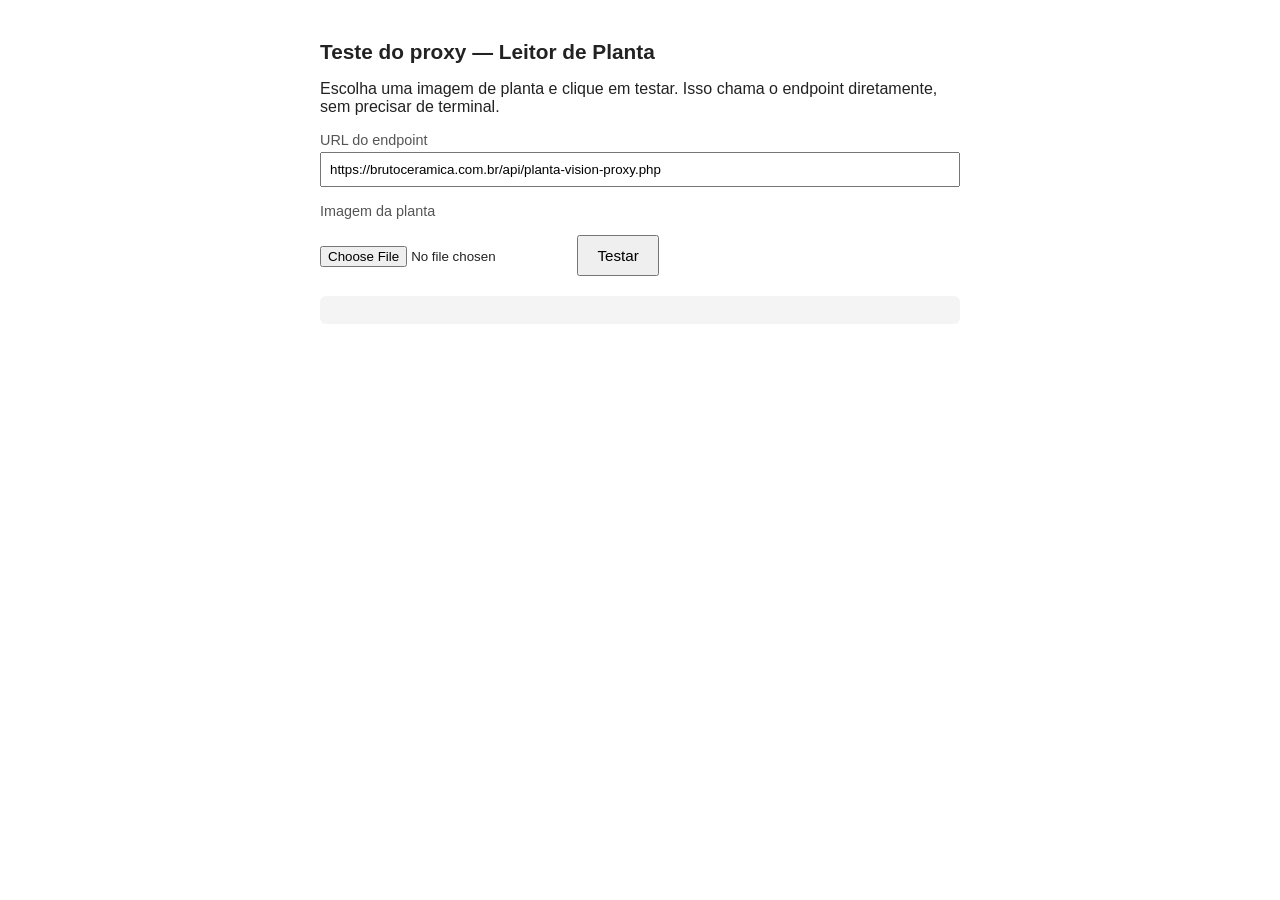
<file: frontend/teste-proxy.html>
<!DOCTYPE html>
<html lang="pt-BR">
<head>
<meta charset="UTF-8" />
<title>Teste — Proxy Claude Vision</title>
<style>
  body { font-family: -apple-system, sans-serif; max-width: 640px; margin: 40px auto; padding: 0 20px; color: #222; }
  h1 { font-size: 1.3rem; }
  label { display: block; margin-top: 16px; font-size: 0.9rem; color: #555; }
  input[type="text"] { width: 100%; padding: 8px; margin-top: 4px; box-sizing: border-box; }
  button { margin-top: 16px; padding: 10px 18px; font-size: 0.95rem; cursor: pointer; }
  pre { background: #f4f4f4; padding: 14px; border-radius: 6px; white-space: pre-wrap; word-break: break-word; margin-top: 20px; }
  .status { font-weight: 600; margin-top: 16px; }
  .ok { color: #1a7a3c; }
  .erro { color: #b3261e; }
</style>
</head>
<body>
  <h1>Teste do proxy — Leitor de Planta</h1>
  <p>Escolha uma imagem de planta e clique em testar. Isso chama o endpoint diretamente, sem precisar de terminal.</p>

  <label for="url">URL do endpoint</label>
  <input type="text" id="url" value="https://brutoceramica.com.br/api/planta-vision-proxy.php" />

  <label for="file">Imagem da planta</label>
  <input type="file" id="file" accept="image/*" />

  <button id="testar">Testar</button>

  <p id="status"></p>
  <pre id="resultado"></pre>

<script>
document.getElementById('testar').addEventListener('click', async () => {
  const url = document.getElementById('url').value.trim();
  const fileInput = document.getElementById('file');
  const statusEl = document.getElementById('status');
  const resultadoEl = document.getElementById('resultado');

  resultadoEl.textContent = '';
  statusEl.textContent = '';
  statusEl.className = 'status';

  if (!url) {
    statusEl.textContent = 'Cole a URL do endpoint primeiro.';
    statusEl.classList.add('erro');
    return;
  }
  if (!fileInput.files[0]) {
    statusEl.textContent = 'Escolha uma imagem primeiro.';
    statusEl.classList.add('erro');
    return;
  }

  statusEl.textContent = 'Enviando...';

  try {
    const file = fileInput.files[0];
    const base64 = await new Promise((resolve, reject) => {
      const reader = new FileReader();
      reader.onload = () => resolve(reader.result.split(',')[1]);
      reader.onerror = reject;
      reader.readAsDataURL(file);
    });

    const res = await fetch(url, {
      method: 'POST',
      headers: { 'Content-Type': 'application/json' },
      body: JSON.stringify({ image_base64: base64, media_type: file.type || 'image/jpeg' }),
    });

    const text = await res.text();
    statusEl.textContent = `Resposta recebida — HTTP ${res.status}`;
    statusEl.classList.add(res.ok ? 'ok' : 'erro');

    try {
      resultadoEl.textContent = JSON.stringify(JSON.parse(text), null, 2);
    } catch {
      resultadoEl.textContent = text;
    }
  } catch (err) {
    statusEl.textContent = 'Erro de rede/CORS — ver detalhe abaixo.';
    statusEl.classList.add('erro');
    resultadoEl.textContent = String(err);
  }
});
</script>
</body>
</html>
</file>
